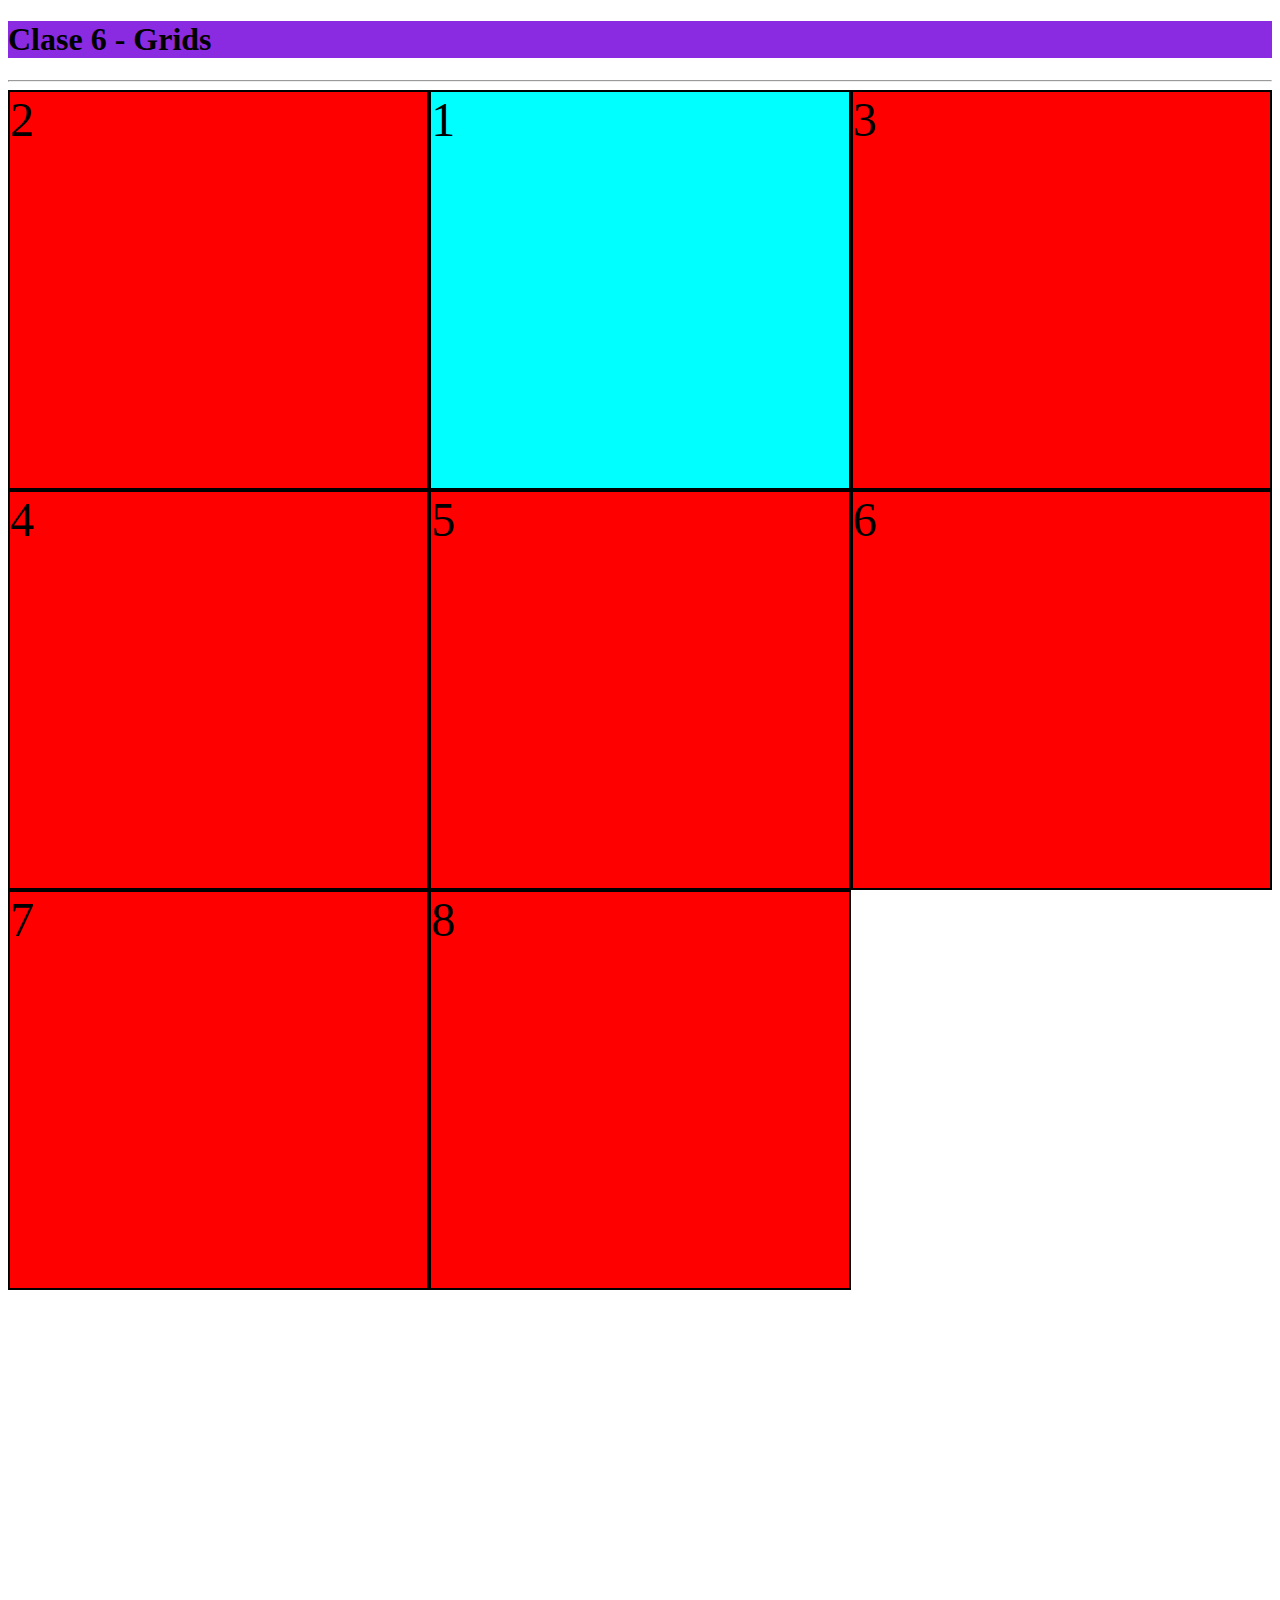
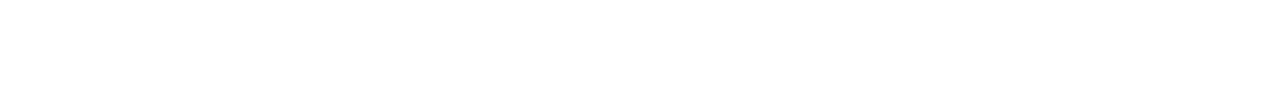
<file: index.html>
<!DOCTYPE html>
<html lang="en">

<head>
    <meta charset="UTF-8">
    <meta http-equiv="X-UA-Compatible" content="IE=edge">
    <meta name="viewport" content="width=device-width, initial-scale=1.0">
    <link rel="stylesheet" href="./css/styles.css">
    <title>Clase 6 - Grids</title>
</head>

<body>
    <header>
        <h1>Clase 6 - Grids</h1>
    </header>
    <hr>

    <main class="contenedor">
        <div class="caja caja-posicionada">1</div>
        <div class="caja">2</div>
        <div class="caja">3</div>
        <div class="caja">4</div>
        <div class="caja">5</div>
        <div class="caja">6</div>
        <div class="caja">7</div>
        <div class="caja">8</div>
    </main>
</body>

</html>
</file>
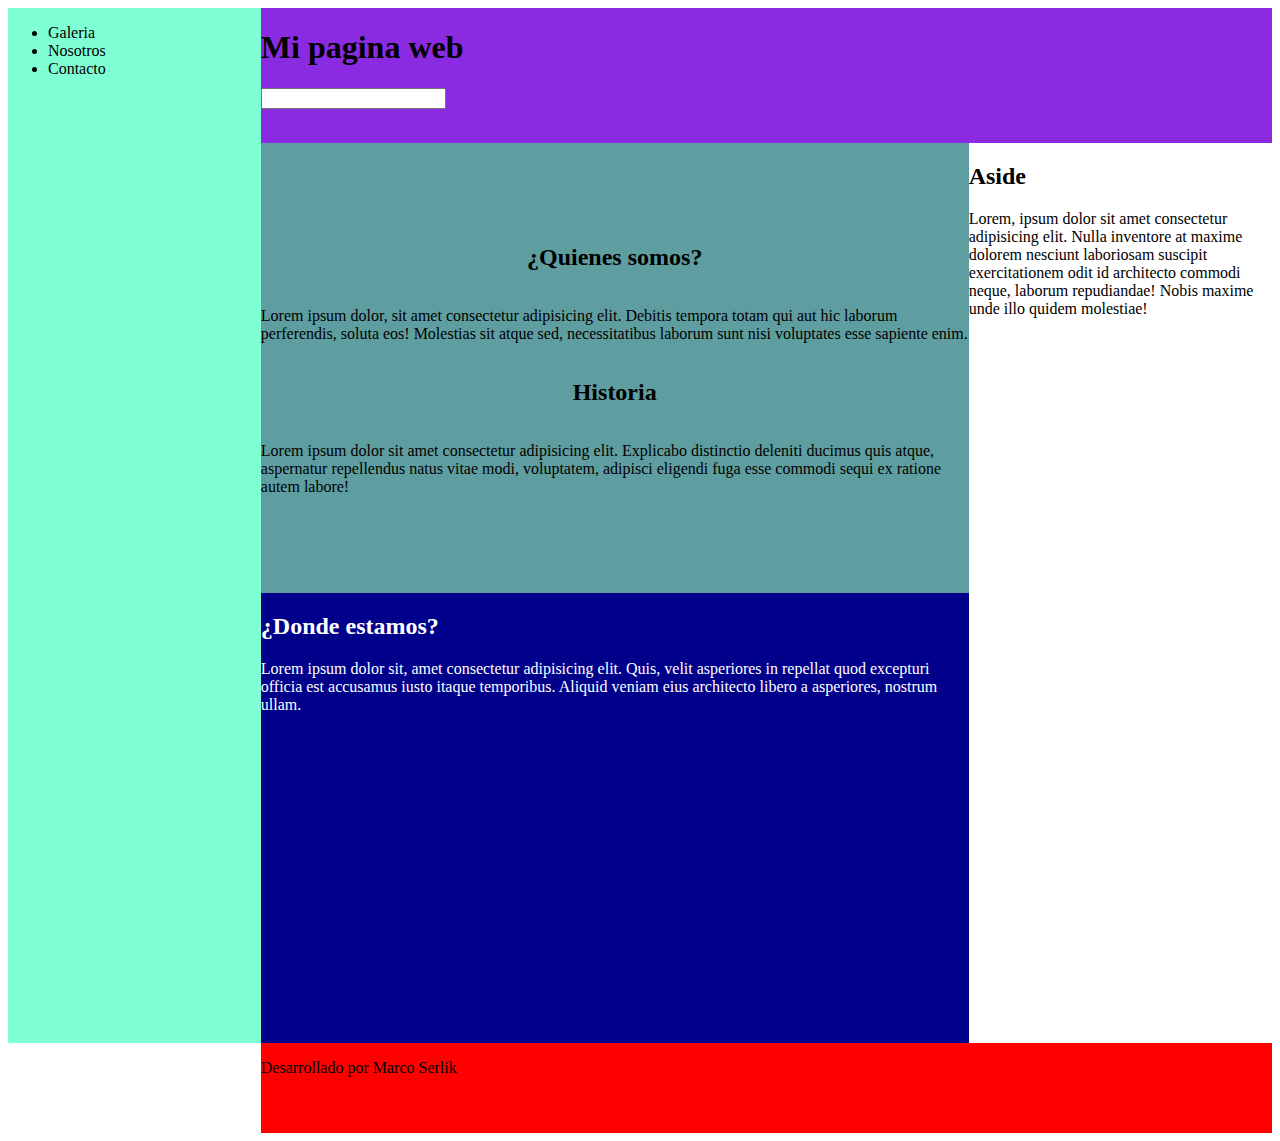
<file: pages/nosotros.html>
<!DOCTYPE html>
<html lang="en">

<head>
    <meta charset="UTF-8">
    <meta http-equiv="X-UA-Compatible" content="IE=edge">
    <meta name="viewport" content="width=device-width, initial-scale=1.0">
    <link rel="stylesheet" href="../css/styles.css">
    <title>Clase 6 - Proyecto</title>
</head>

<body class="grids-nosotros">

    <header>
        <h1>Mi pagina web</h1>

        <form action="">
            <input type="search">
        </form>


    </header>

    <nav>
        <ul>
            <li>Galeria</li>
            <li>Nosotros</li>
            <li>Contacto</li>
        </ul>
    </nav>

    <main>
        <section class="seccion-noticias">
            <h2>¿Quienes somos?</h2>
            <p>Lorem ipsum dolor, sit amet consectetur adipisicing elit. Debitis tempora totam qui aut hic laborum
                perferendis, soluta eos! Molestias sit atque sed, necessitatibus laborum sunt nisi voluptates esse
                sapiente
                enim.</p>
            <h2>Historia</h2>
            <p>
                Lorem ipsum dolor sit amet consectetur adipisicing elit. Explicabo distinctio deleniti ducimus quis
                atque, aspernatur repellendus natus vitae modi, voluptatem, adipisci eligendi fuga esse commodi sequi ex
                ratione autem labore!
            </p>
        </section>

        <section class="seccion-ubicacion">
            <h2>¿Donde estamos?</h2>
            <p>Lorem ipsum dolor sit, amet consectetur adipisicing elit. Quis, velit asperiores in repellat quod
                excepturi
                officia est accusamus iusto itaque temporibus. Aliquid veniam eius architecto libero a asperiores,
                nostrum
                ullam.</p>
        </section>

        <aside>
            <h2>Aside</h2>
            <p>Lorem, ipsum dolor sit amet consectetur adipisicing elit. Nulla inventore at maxime dolorem nesciunt
                laboriosam suscipit exercitationem odit id architecto commodi neque, laborum repudiandae! Nobis maxime
                unde
                illo quidem molestiae!</p>
        </aside>
    </main>

    <footer>
        <p>Desarrollado por Marco Serlik</p>
    </footer>

</body>

</html>
</file>
<file: css/styles.css>
.caja {
  background-color: red;
  border: 2px solid black;
  font-size: 3rem;
}

.contenedor {
  display: grid;
  grid-template-columns: repeat(3, 1fr);
  grid-template-rows: repeat(4, 400px);

  /* row-gap: 20px;
  column-gap: 40px; */

  /* gap: 20px; */

  /* Posicionar elementos dentro de la grilla */
  /* justify-items: center;
  align-items: center; */

  justify-content: center;
}

.caja-posicionada {
  background-color: aqua;

  grid-column: 2 / 3; 

  grid-row: 1/2;

  /* Posicionar elemento de manera individual */
  /* justify-self:center; */
  /* align-self:center;  */
}

.grids-nosotros {
  display: grid;

  grid-template-columns: 20% 60% 20%;
  grid-template-rows: 15vh repeat(2, 50vh) 10vh;

  grid-template-areas:
    "nav header header"
    "nav main main"
    "nav main main"
    "none footer footer";
}

header {
  grid-area: header;
  background-color: blueviolet;
}

nav {
  grid-area: nav;
  background-color: aquamarine;
}

main {
  grid-area: main;
  display: grid;

  grid-template-columns: 70% 30%;
  grid-template-rows: 50% 50%;

  grid-template-areas:
    "noticias aside"
    "ubicacion aside";
}

.seccion-noticias {
  background-color: cadetblue;
  grid-area: noticias;

  display: flex;
  flex-direction: column;
  justify-content: center;
  align-items: center;
}

.seccion-ubicacion {
  background-color: darkblue;
  color: white;
  grid-area: ubicacion;
}

aside {
  grid-area: aside;
}

footer {
  grid-area: footer;
  background-color: red;
}
</file>
